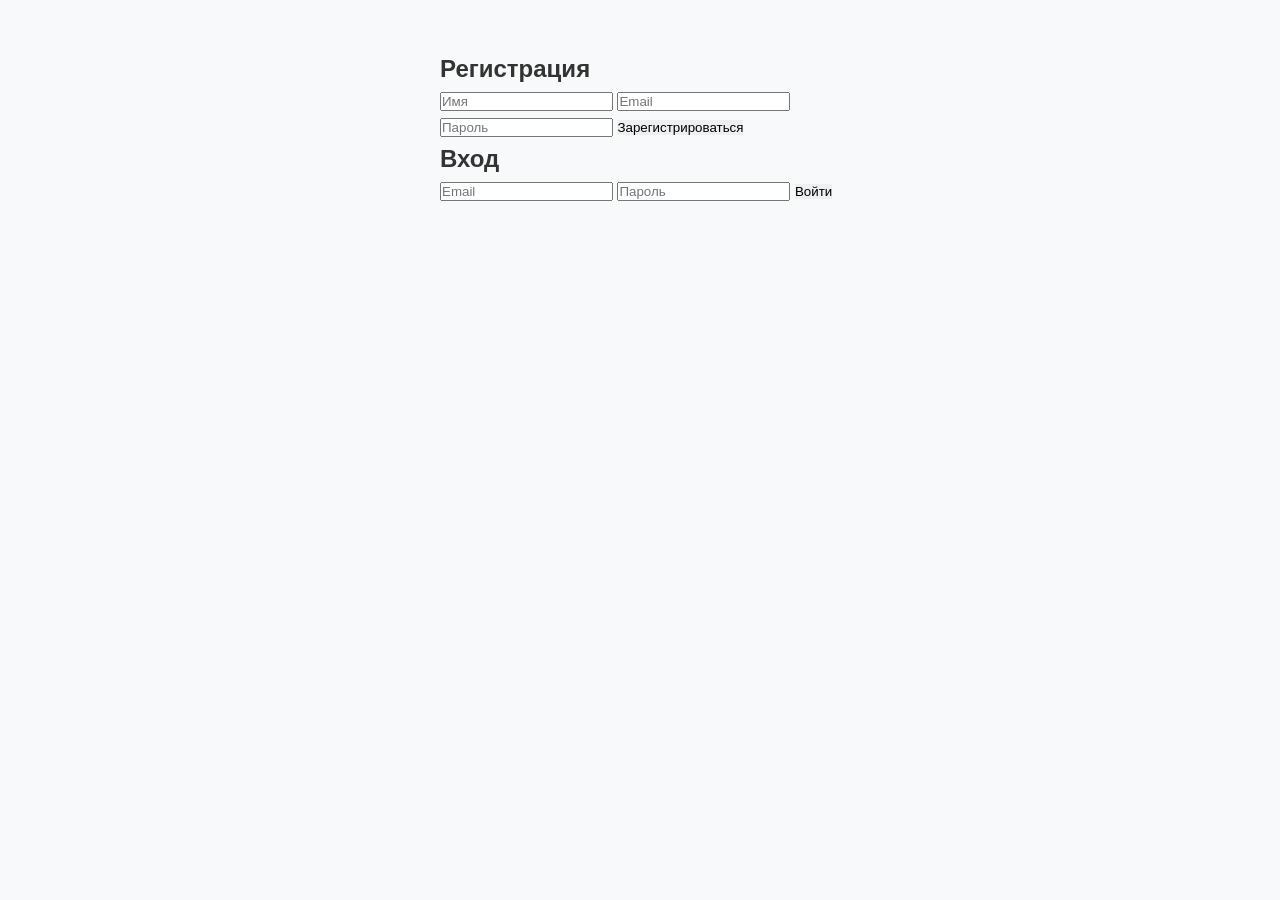
<file: rybolove/pages/auth.html>
<!DOCTYPE html>
<html lang="ru">
<head>
    <meta charset="UTF-8">
    <title>Авторизация - РыбоLove</title>
    <meta name="viewport" content="width=device-width, initial-scale=1.0">
    <link rel="stylesheet" href="../css/styles.css">
    <link rel="stylesheet" href="../css/responsive.css">
</head>
<body>
    <div class="auth-container" style="max-width: 400px; margin: 50px auto;">
        <h2>Регистрация</h2>
        <form id="register-form">
            <input type="text" id="reg-name" placeholder="Имя" required />
            <input type="email" id="reg-email" placeholder="Email" required />
            <input type="password" id="reg-password" placeholder="Пароль" required />
            <button type="submit">Зарегистрироваться</button>
        </form>

        <h2>Вход</h2>
        <form id="login-form">
            <input type="email" id="login-email" placeholder="Email" required />
            <input type="password" id="login-password" placeholder="Пароль" required />
            <button type="submit">Войти</button>
        </form>
    </div>

    <script src="../js/auth.js"></script>
    <script>
        document.getElementById('register-form').addEventListener('submit', function (e) {
            e.preventDefault();
            const name = document.getElementById('reg-name').value;
            const email = document.getElementById('reg-email').value;
            const password = document.getElementById('reg-password').value;

            const success = registerUser(name, email, password);
            if (success) {
                window.location.href = "profile.html";
            }
        });

        document.getElementById('login-form').addEventListener('submit', function (e) {
            e.preventDefault();
            const email = document.getElementById('login-email').value;
            const password = document.getElementById('login-password').value;

            const success = loginUser(email, password);
            if (success) {
                window.location.href = "profile.html";
            }
        });
    </script>
</body>
</html>
</file>
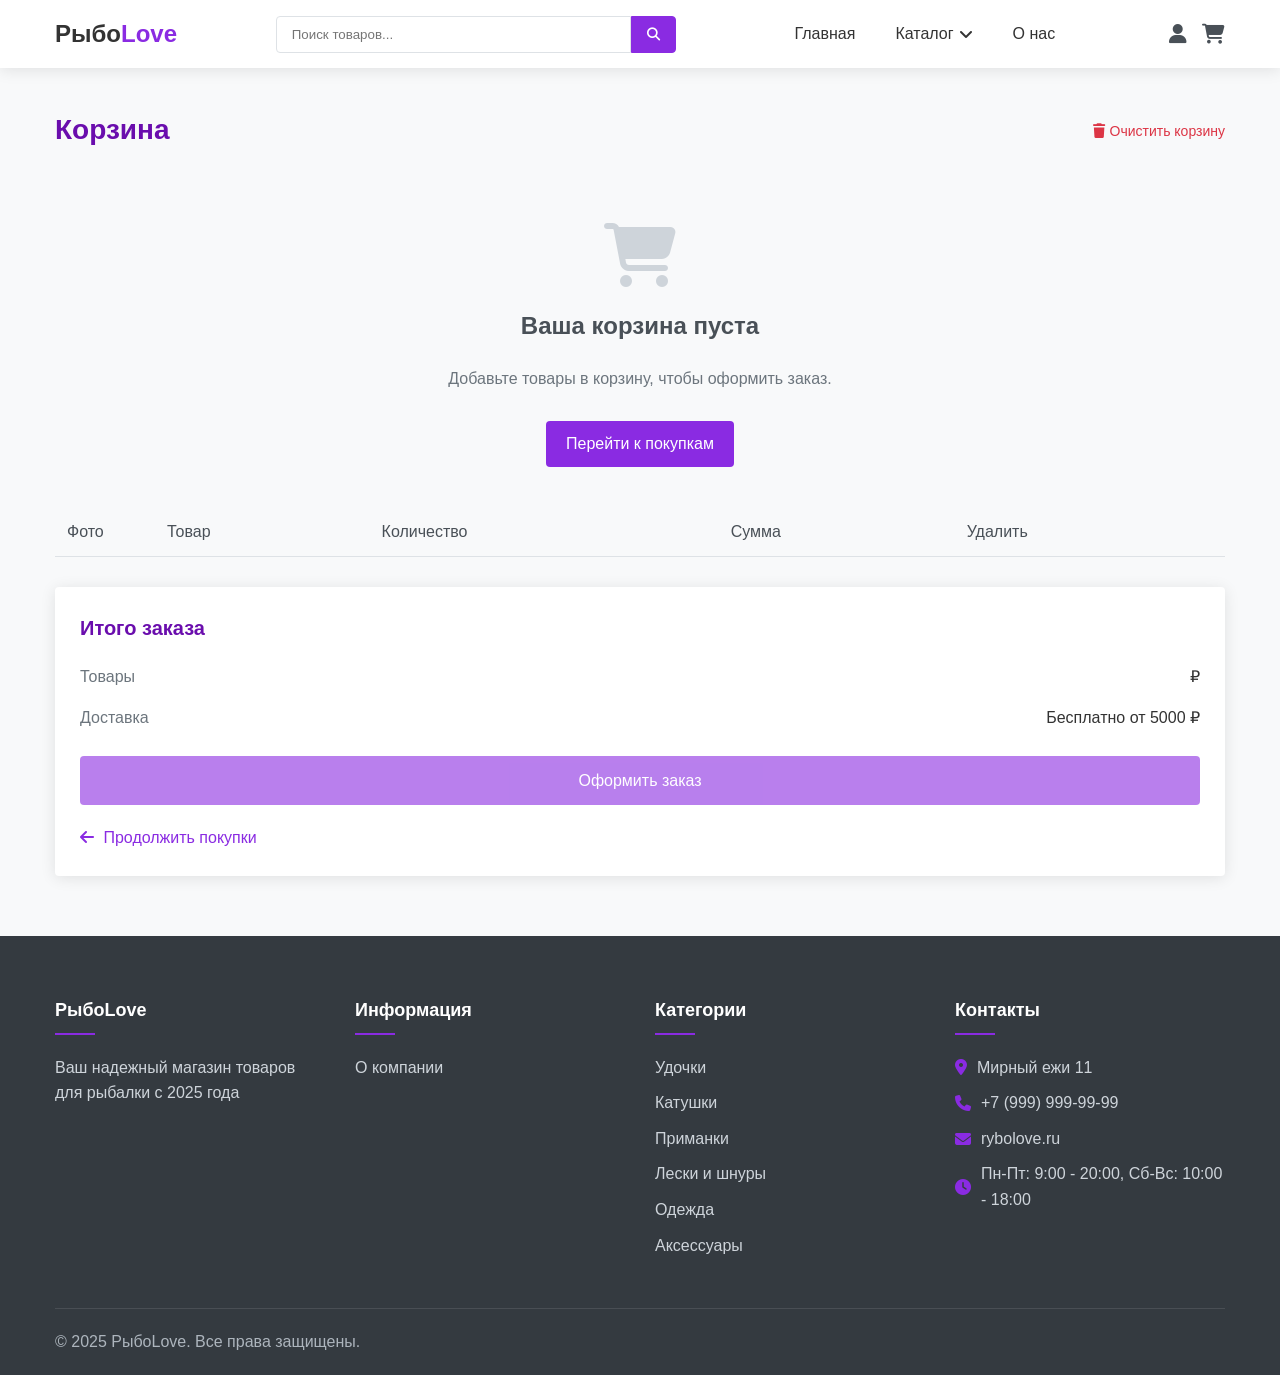
<file: rybolove/pages/cart.html>
<!DOCTYPE html>
<html lang="ru">
<head>
    <meta charset="UTF-8">
    <meta name="viewport" content="width=device-width, initial-scale=1.0">
    <title>Корзина - РыбоLove</title>
    <link rel="stylesheet" href="../css/styles.css">
    <link rel="stylesheet" href="../css/responsive.css">
    <link rel="stylesheet" href="https://cdnjs.cloudflare.com/ajax/libs/font-awesome/6.4.0/css/all.min.css">
    <style>
        .cart-page {
            padding: 40px 0 60px;
        }
        .cart-empty {
            text-align: center;
            padding: 40px 0;
        }
        .cart-empty i {
            font-size: 64px;
            color: var(--gray-400);
            margin-bottom: 20px;
        }
        .cart-empty h2 {
            margin-bottom: 20px;
            color: var(--gray-700);
        }
        .cart-empty p {
            margin-bottom: 30px;
            color: var(--gray-600);
        }
        .cart-table {
            width: 100%;
            border-collapse: collapse;
            margin-bottom: 30px;
        }
        .cart-table th {
            background-color: var(--gray-100);
            padding: 12px;
            text-align: left;
            font-weight: 500;
            color: var(--gray-700);
            border-bottom: 1px solid var(--gray-300);
        }
        .cart-table td {
            padding: 15px 12px;
            border-bottom: 1px solid var(--gray-200);
            vertical-align: middle;
        }
        .cart-item-image {
            width: 100px;
        }
        .cart-item-image img {
            width: 80px;
            height: 80px;
            object-fit: cover;
            border-radius: var(--border-radius);
        }
        .cart-item-details h3 {
            font-size: 16px;
            margin-bottom: 5px;
        }
        .item-price {
            color: var(--primary-color);
            font-weight: 500;
        }
        .quantity-controls {
            display: flex;
            align-items: center;
        }
        .quantity-controls button {
            width: 30px;
            height: 30px;
            background-color: var(--gray-200);
            border: none;
            font-size: 16px;
            cursor: pointer;
            display: flex;
            align-items: center;
            justify-content: center;
        }
        .quantity-controls button:hover {
            background-color: var(--gray-300);
        }
        .quantity-input {
            width: 40px;
            height: 30px;
            text-align: center;
            border: 1px solid var(--gray-300);
            margin: 0 5px;
        }
        .remove-item {
            background: none;
            border: none;
            color: var(--danger-color);
            cursor: pointer;
            font-size: 18px;
        }
        .cart-summary {
            background-color: var(--white);
            border-radius: var(--border-radius);
            padding: 25px;
            box-shadow: var(--box-shadow);
            margin-top: 20px;
        }
        .cart-summary h3 {
            margin-bottom: 20px;
            font-size: 20px;
            color: var(--primary-dark);
        }
        .summary-item {
            display: flex;
            justify-content: space-between;
            margin-bottom: 15px;
        }
        .summary-label {
            color: var(--gray-600);
        }
        .summary-value {
            font-weight: 500;
        }
        .summary-total {
            display: flex;
            justify-content: space-between;
            border-top: 1px solid var(--gray-300);
            padding-top: 15px;
            margin-top: 15px;
            font-size: 18px;
            font-weight: 700;
        }
        .cart-buttons {
            margin-top: 25px;
        }
        .cart-buttons .btn {
            width: 100%;
            padding: 12px;
            margin-bottom: 10px;
        }
        .continue-shopping {
            color: var(--primary-color);
            display: inline-block;
            margin-top: 10px;
        }
        .continue-shopping i {
            margin-right: 5px;
        }
        .cart-actions {
            display: flex;
            justify-content: space-between;
            align-items: center;
            margin-bottom: 30px;
        }
        .cart-title {
            font-size: 28px;
            color: var(--primary-dark);
        }
        .clear-cart {
            color: var(--danger-color);
            background: none;
            border: none;
            cursor: pointer;
            font-size: 14px;
            display: flex;
            align-items: center;
        }
        .clear-cart i {
            margin-right: 5px;
        }
        .disabled {
            opacity: 0.6;
            cursor: not-allowed;
        }
        
        @media (max-width: 767.98px) {
            .cart-table thead {
                display: none;
            }
            .cart-table, .cart-table tbody, .cart-table tr, .cart-table td {
                display: block;
                width: 100%;
            }
            .cart-table tr {
                margin-bottom: 20px;
                border: 1px solid var(--gray-300);
                border-radius: var(--border-radius);
            }
            .cart-table td {
                text-align: right;
                position: relative;
                padding-left: 35%;
            }
            .cart-table td:before {
                content: attr(data-label);
                position: absolute;
                left: 12px;
                width: 30%;
                text-align: left;
                font-weight: 500;
            }
            .cart-item-image {
                width: 100%;
                text-align: center !important;
                padding-left: 12px !important;
            }
            .cart-item-image:before {
                display: none;
            }
        }
    </style>
</head>
<body>
    <header>
        <div class="container">
            <div class="logo">
                <a href="../index.html">
                    <h1>Рыбо<span>Love</span></h1>
                </a>
            </div>
            <div class="search-bar">
                <input type="text" id="search-input" placeholder="Поиск товаров...">
                <button id="search-button"><i class="fas fa-search"></i></button>
            </div>
            <nav>
                <ul class="nav-links">
                    <li><a href="../index.html">Главная</a></li>
                    <li class="dropdown">
                        <a href="#" class="dropbtn">Каталог <i class="fas fa-angle-down"></i></a>
                        <div class="dropdown-content" id="categories-dropdown">
                            <!-- Categories will be populated with JavaScript -->
                        </div>
                    </li>
                    <li><a href="about.html">О нас</a></li>
                </ul>
              
</nav>
            <div class="nav-icons">
                <a href="profile.html" id="profile-icon"><i class="fas fa-user"></i></a>
                <div class="cart-icon">
                    <a href="cart.html"><i class="fas fa-shopping-cart"></i></a>
                    <span id="cart-count">0</span>
                </div>
                <div class="mobile-menu-btn">
                    <i class="fas fa-bars"></i>
                </div>
            </div>
        </div>
    </header>

    <main>
        <div class="container">
            <div class="cart-page">
                <div class="cart-actions">
                    <h1 class="cart-title">Корзина</h1>
                    <button class="clear-cart" id="clear-cart-btn">
                        <i class="fas fa-trash"></i> Очистить корзину
                    </button>
                </div>
                
                <div id="cart-empty" class="cart-empty" style="display: none;">
                    <i class="fas fa-shopping-cart"></i>
                    <h2>Ваша корзина пуста</h2>
                    <p>Добавьте товары в корзину, чтобы оформить заказ.</p>
                    <a href="../index.html" class="btn btn-primary">Перейти к покупкам</a>
                </div>
                
                <div class="cart-content" id="cart-content">
                    <div class="cart-items">
                        <table class="cart-table">
                            <thead>
                                <tr>
                                    <th style="width: 100px;">Фото</th>
                                    <th>Товар</th>
                                    <th>Количество</th>
                                    <th>Сумма</th>
                                    <th>Удалить</th>
                                </tr>
                            </thead>
                            <tbody id="cart-items">
                               
                            </tbody>
                        </table>
                    </div>
                    
                    <div class="cart-summary">
                        <h3>Итого заказа</h3>
                        <div class="summary-item">
                            <span class="summary-label">Товары</span>
                            <span class="summary-value" id="cart-total">0 ₽</span>
                        </div>
                        <div class="summary-item">
                            <span class="summary-label">Доставка</span>
                            <span class="summary-value">Бесплатно от 5000 ₽</span>
                        </div>
                        
                        <div class="cart-buttons">
                            <a href="checkout.html" class="btn btn-primary" id="checkout-button">Оформить заказ</a>
                            <a href="../index.html" class="continue-shopping">
                                <i class="fas fa-arrow-left"></i> Продолжить покупки</a>
                        </div>
                    </div>
                </div>
            </div>
        </div>
    </main>

    <footer>
        <div class="container">
            <div class="footer-columns">
                <div class="footer-column">
                    <h3>РыбоLove</h3>
                    <p>Ваш надежный магазин товаров для рыбалки с 2025 года</p>
                    </div>
                <div class="footer-column">
                    <h3>Информация</h3>
                    <ul>
                        <li><a href="/pages/about.html">О компании</a></li>
                </div>
                <div class="footer-column">
                    <h3>Категории</h3>
                    <ul id="footer-categories">
                        <!-- Categories will be populated with JavaScript -->
                    </ul>
                </div>
                <div class="footer-column">
                    <h3>Контакты</h3>
                    <ul class="contact-info">
                        <li><i class="fas fa-map-marker-alt"></i> Мирный ежи 11</li>
                        <li><i class="fas fa-phone"></i> +7 (999) 999-99-99</li>
                        <li><i class="fas fa-envelope"></i> rybolove.ru</li>
                        <li><i class="fas fa-clock"></i> Пн-Пт: 9:00 - 20:00, Сб-Вс: 10:00 - 18:00</li>
                    </ul>
                </div>
            </div>
            <div class="footer-bottom">
                <p>&copy; 2025 РыбоLove. Все права защищены.</p>
           </div>
        </div>
    </footer>

    <div id="login-modal" class="modal">
        <div class="modal-content">
            <span class="close">&times;</span>
            <h2>Вход в аккаунт</h2>
            <form id="login-form">
                <div class="form-group">
                    <label for="login-email">Email</label>
                    <input type="email" id="login-email" required>
                </div>
                <div class="form-group">
                    <label for="login-password">Пароль</label>
                    <input type="password" id="login-password" required>
                </div>
                <button type="submit" class="btn btn-primary">Войти</button>
                <p class="form-footer">Нет аккаунта? <a href="#" id="register-link">Зарегистрироваться</a></p>
            </form>
        </div>
    </div>

    <div id="register-modal" class="modal">
        <div class="modal-content">
            <span class="close">&times;</span>
            <h2>Регистрация</h2>
            <form id="register-form">
                <div class="form-group">
                    <label for="register-name">Имя</label>
                    <input type="text" id="register-name" required>
                </div>
                <div class="form-group">
                    <label for="register-email">Email</label>
                    <input type="email" id="register-email" required>
                </div>
                <div class="form-group">
                    <label for="register-password">Пароль</label>
                    <input type="password" id="register-password" required>
                </div>
                <div class="form-group">
                    <label for="register-confirm-password">Подтвердите пароль</label>
                    <input type="password" id="register-confirm-password" required>
                </div>
                <button type="submit" class="btn btn-primary">Зарегистрироваться</button>
                <p class="form-footer">Уже есть аккаунт? <a href="#" id="login-link">Войти</a></p>
            </form>
        </div>
    </div>

    <script src="../js/products.js"></script>
    <script src="../js/auth.js"></script>
    <script src="../js/cart.js"></script>
    <script src="../js/main.js"></script>
    <script>
        document.addEventListener('DOMContentLoaded', function() {
            // Clear cart button functionality
            const clearCartBtn = document.getElementById('clear-cart-btn');
            if (clearCartBtn) {
                clearCartBtn.addEventListener('click', function() {
                    if (confirm('Вы уверены, что хотите очистить корзину?')) {
                        clearCart();
                        displayCart();
                        
                        // Update grand total
                        const cartGrandTotal = document.getElementById('cart-grand-total');
                        if (cartGrandTotal) {
                            cartGrandTotal.textContent = '0 ₽';
                        }
                    }
                });
            }
            
            // Update grand total
            const cartTotal = document.getElementById('cart-total');
            const cartGrandTotal = document.getElementById('cart-grand-total');
            
            if (cartTotal && cartGrandTotal) {
                // Observer to watch for changes in cart total
                const observer = new MutationObserver(function(mutations) {
                    // When cart total changes, update grand total with the same value
                    cartGrandTotal.textContent = cartTotal.textContent;
                });
                
                // Start observing
                observer.observe(cartTotal, { childList: true });
            }
        });
    </script>
</body>
</html>
</file>
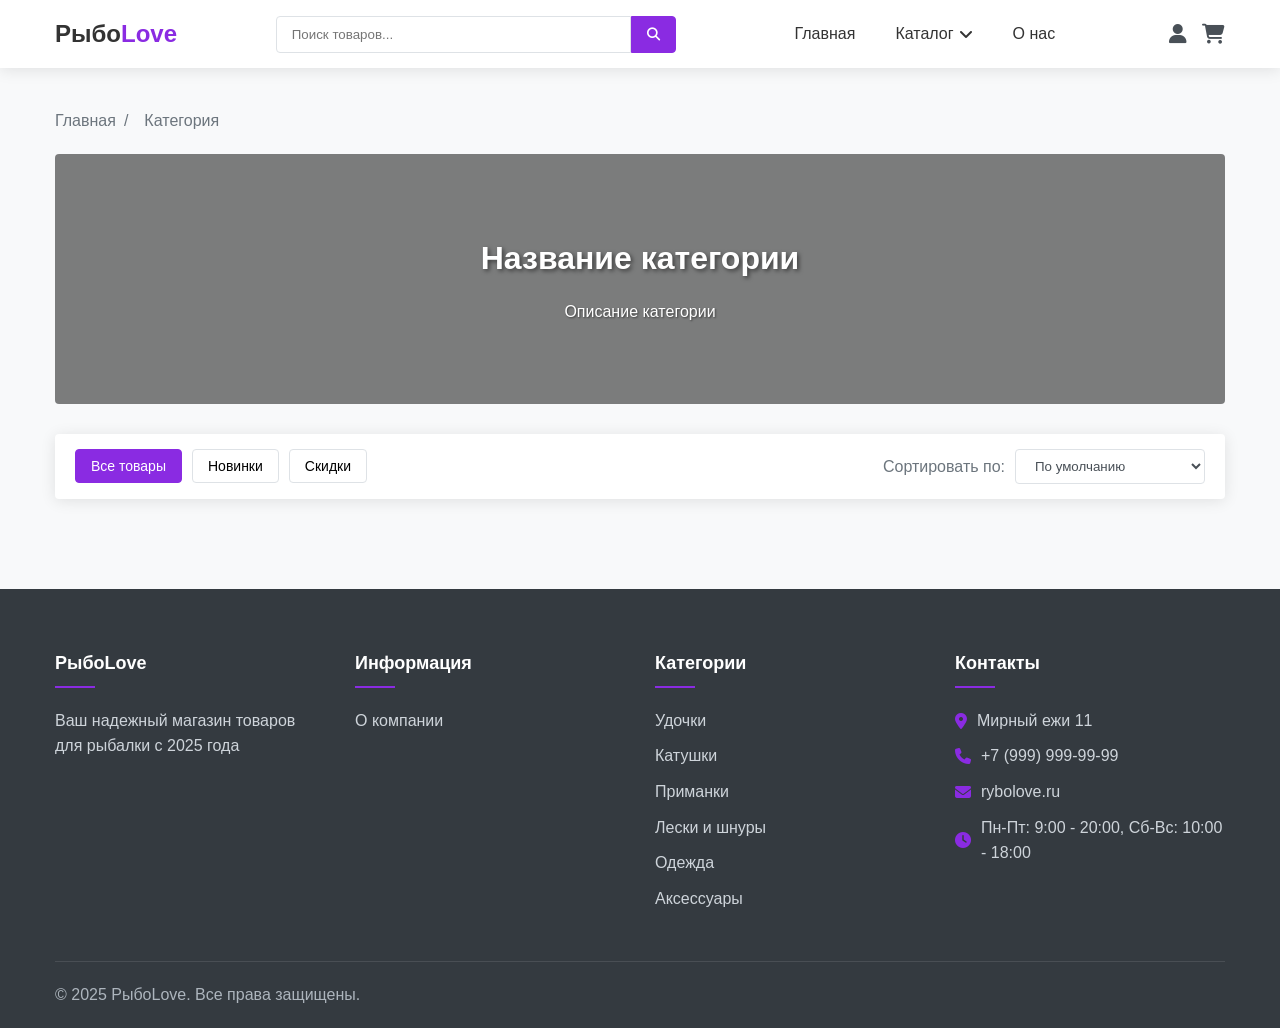
<file: rybolove/pages/category.html>
<!DOCTYPE html>
<html lang="ru">
<head>
    <meta charset="UTF-8">
    <meta name="viewport" content="width=device-width, initial-scale=1.0">
    <title>Категория - РыбоLove</title>
    <link rel="stylesheet" href="../css/styles.css">
    <link rel="stylesheet" href="../css/responsive.css">
    <link rel="stylesheet" href="https://cdnjs.cloudflare.com/ajax/libs/font-awesome/6.4.0/css/all.min.css">
    <style>
        .category-page {
            padding: 40px 0 60px;
        }
        .breadcrumbs {
            display: flex;
            margin-bottom: 20px;
            color: var(--gray-600);
            flex-wrap: wrap;
        }
        .breadcrumbs a {
            color: var(--gray-600);
        }
        .breadcrumbs a:hover {
            color: var(--primary-color);
        }
        .breadcrumbs span {
            margin: 0 8px;
        }
        .category-header {
            margin-bottom: 30px;
            text-align: center;
        }
        .category-description {
            max-width: 800px;
            margin: 0 auto 30px;
            text-align: center;
            color: var(--gray-600);
            line-height: 1.8;
        }
        .filter-container {
            display: flex;
            justify-content: space-between;
            align-items: center;
            margin-bottom: 30px;
            background-color: var(--white);
            padding: 15px 20px;
            border-radius: var(--border-radius);
            box-shadow: var(--box-shadow);
            flex-wrap: wrap;
            gap: 15px;
        }
        .filter-buttons {
            display: flex;
            gap: 10px;
        }
        .filter-button {
            padding: 8px 15px;
            background-color: var(--white);
            border: 1px solid var(--gray-300);
            border-radius: var(--border-radius);
            cursor: pointer;
            font-size: 14px;
            transition: var(--transition);
        }
        .filter-button:hover {
            border-color: var(--primary-color);
            color: var(--primary-color);
        }
        .filter-button.active {
            background-color: var(--primary-color);
            color: var(--white);
            border-color: var(--primary-color);
        }
        .sort-container {
            display: flex;
            align-items: center;
        }
        .sort-container label {
            margin-right: 10px;
            color: var(--gray-600);
        }
        .sort-select {
            padding: 8px 15px;
            border: 1px solid var(--gray-300);
            border-radius: var(--border-radius);
            background-color: var(--white);
            cursor: pointer;
        }
        .no-products {
            text-align: center;
            padding: 50px;
            color: var(--gray-600);
            background-color: var(--white);
            border-radius: var(--border-radius);
            box-shadow: var(--box-shadow);
        }
        .category-banner {
            width: 100%;
            height: 250px;
            background-size: cover;
            background-position: center;
            border-radius: var(--border-radius);
            margin-bottom: 30px;
            display: flex;
            align-items: center;
            justify-content: center;
            position: relative;
        }
        .category-banner:before {
            content: '';
            position: absolute;
            top: 0;
            left: 0;
            right: 0;
            bottom: 0;
            background: rgba(0, 0, 0, 0.5);
            border-radius: var(--border-radius);
        }
        .category-banner-content {
            position: relative;
            color: var(--white);
            text-align: center;
            padding: 0 20px;
        }
        .category-banner-content h1 {
            font-size: 32px;
            margin-bottom: 15px;
            text-shadow: 2px 2px 4px rgba(0, 0, 0, 0.5);
        }
        .category-banner-content p {
            font-size: 16px;
            max-width: 600px;
            margin: 0 auto;
            text-shadow: 1px 1px 2px rgba(0, 0, 0, 0.5);
        }
        
        @media (max-width: 767.98px) {
            .filter-container {
                flex-direction: column;
                align-items: flex-start;
            }
            .filter-buttons {
                margin-bottom: 15px;
                flex-wrap: wrap;
            }
            .sort-container {
                width: 100%;
            }
            .sort-select {
                flex: 1;
            }
            .category-banner {
                height: 200px;
            }
            .category-banner-content h1 {
                font-size: 28px;
            }
        }
    </style>
</head>
<body>
    <header>
        <div class="container">
            <div class="logo">
                <a href="../index.html">
                    <h1>Рыбо<span>Love</span></h1>
                </a>
            </div>
            <div class="search-bar">
                <input type="text" id="search-input" placeholder="Поиск товаров...">
                <button id="search-button"><i class="fas fa-search"></i></button>
            </div>
            <nav>
                <ul class="nav-links">
                    <li><a href="../index.html">Главная</a></li>
                    <li class="dropdown">
                        <a href="#" class="dropbtn">Каталог <i class="fas fa-angle-down"></i></a>
                        <div class="dropdown-content" id="categories-dropdown">
                            <!-- Categories will be populated with JavaScript -->
                        </div>
                    </li>
                    <li><a href="about.html">О нас</a></li>
                </ul>
              
</nav>
            <div class="nav-icons">
                <a href="profile.html" id="profile-icon"><i class="fas fa-user"></i></a>
                <div class="cart-icon">
                    <a href="cart.html"><i class="fas fa-shopping-cart"></i></a>
                    <span id="cart-count">0</span>
                </div>
                <div class="mobile-menu-btn">
                    <i class="fas fa-bars"></i>
                </div>
            </div>
        </div>
    </header>

    <main>
        <div class="container">
            <div class="category-page">
                <div class="breadcrumbs">
                    <a href="../index.html">Главная</a>
                    <span>/</span>
                    <span id="category-title-breadcrumb">Категория</span>
                </div>
                
                <div class="category-banner" id="category-banner">
                    <div class="category-banner-content">
                        <h1 id="category-title">Название категории</h1>
                        <p id="category-description">Описание категории</p>
                    </div>
                </div>
                
                <div class="filter-container">
                    <div class="filter-buttons">
                        <button class="filter-button active" data-filter="all">Все товары</button>
                        <button class="filter-button" data-filter="new">Новинки</button>
                        <button class="filter-button" data-filter="sale">Скидки</button>
                    </div>
                    
                    <div class="sort-container">
                        <label for="sort-select">Сортировать по:</label>
                        <select id="sort-select" class="sort-select">
                            <option value="default">По умолчанию</option>
                            <option value="price-asc">Цена: по возрастанию</option>
                            <option value="price-desc">Цена: по убыванию</option>
                            <option value="popularity">Популярности</option>
                            <option value="rating">Рейтингу</option>
                        </select>
                    </div>
                </div>
                
                <div class="products-grid" id="category-products">
                    <!-- Products will be populated with JavaScript -->
                </div>
            </div>
        </div>
    </main>

    <footer>
        <div class="container">
            <div class="footer-columns">
                <div class="footer-column">
                    <h3>РыбоLove</h3>
                    <p>Ваш надежный магазин товаров для рыбалки с 2025 года</p>
                    </div>
                <div class="footer-column">
                    <h3>Информация</h3>
                    <ul>
                        <li><a href="/pages/about.html">О компании</a></li>
                </div>
                <div class="footer-column">
                    <h3>Категории</h3>
                    <ul id="footer-categories">
                        <!-- Categories will be populated with JavaScript -->
                    </ul>
                </div>
                <div class="footer-column">
                    <h3>Контакты</h3>
                    <ul class="contact-info">
                        <li><i class="fas fa-map-marker-alt"></i> Мирный ежи 11</li>
                        <li><i class="fas fa-phone"></i> +7 (999) 999-99-99</li>
                        <li><i class="fas fa-envelope"></i> rybolove.ru</li>
                        <li><i class="fas fa-clock"></i> Пн-Пт: 9:00 - 20:00, Сб-Вс: 10:00 - 18:00</li>
                    </ul>
                </div>
            </div>
            <div class="footer-bottom">
                <p>&copy; 2025 РыбоLove. Все права защищены.</p>
           </div>
        </div>
    </footer>

    <div id="login-modal" class="modal">
        <div class="modal-content">
            <span class="close">&times;</span>
            <h2>Вход в аккаунт</h2>
            <form id="login-form">
                <div class="form-group">
                    <label for="login-email">Email</label>
                    <input type="email" id="login-email" required>
                </div>
                <div class="form-group">
                    <label for="login-password">Пароль</label>
                    <input type="password" id="login-password" required>
                </div>
                <button type="submit" class="btn btn-primary">Войти</button>
                <p class="form-footer">Нет аккаунта? <a href="#" id="register-link">Зарегистрироваться</a></p>
            </form>
        </div>
    </div>

    <div id="register-modal" class="modal">
        <div class="modal-content">
            <span class="close">&times;</span>
            <h2>Регистрация</h2>
            <form id="register-form">
                <div class="form-group">
                    <label for="register-name">Имя</label>
                    <input type="text" id="register-name" required>
                </div>
                <div class="form-group">
                    <label for="register-email">Email</label>
                    <input type="email" id="register-email" required>
                </div>
                <div class="form-group">
                    <label for="register-password">Пароль</label>
                    <input type="password" id="register-password" required>
                </div>
                <div class="form-group">
                    <label for="register-confirm-password">Подтвердите пароль</label>
                    <input type="password" id="register-confirm-password" required>
                </div>
                <button type="submit" class="btn btn-primary">Зарегистрироваться</button>
                <p class="form-<!DOCTYPE html>
<html lang="ru">
<head>
    <meta charset="UTF-8">
    <meta name="viewport" content="width=device-width, initial-scale=1.0">
    <title>Категория - РыбоLove</title>
    <link rel="stylesheet" href="../css/styles.css">
    <link rel="stylesheet" href="../css/responsive.css">
    <link rel="stylesheet" href="https://cdnjs.cloudflare.com/ajax/libs/font-awesome/6.4.0/css/all.min.css">
    <style>
        .category-page {
            padding: 40px 0 60px;
        }
        .category-hero {
            background: linear-gradient(rgba(0, 0, 0, 0.6), rgba(0, 0, 0, 0.6)), url('https://images.unsplash.com/photo-1631389851191-2e3ad60220b1');
            background-size: cover;
            background-position: center;
            color: var(--white);
            padding: 60px 0;
            text-align: center;
            margin-bottom: 40px;
            border-radius: var(--border-radius);
        }
        .category-hero h1 {
            font-size: 36px;
            margin-bottom: 15px;
            text-shadow: 2px 2px 4px rgba(0, 0, 0, 0.5);
        }
        .category-hero p {
            font-size: 18px;
            max-width: 700px;
            margin: 0 auto;
            text-shadow: 1px 1px 2px rgba(0, 0, 0, 0.5);
        }
        .category-filters {
            display: flex;
            justify-content: space-between;
            align-items: center;
            margin-bottom: 30px;
            flex-wrap: wrap;
            gap: 15px;
        }
        .filter-buttons {
            display: flex;
            gap: 10px;
            flex-wrap: wrap;
        }
        .filter-button {
            padding: 8px 15px;
            background-color: var(--white);
            border: 1px solid var(--gray-300);
            border-radius: var(--border-radius);
            cursor: pointer;
            transition: var(--transition);
        }
        .filter-button:hover {
            border-color: var(--primary-color);
            color: var(--primary-color);
        }
        .filter-button.active {
            background-color: var(--primary-color);
            color: var(--white);
            border-color: var(--primary-color);
        }
        .sort-filter {
            display: flex;
            align-items: center;
        }
        .sort-filter label {
            margin-right: 10px;
            color: var(--gray-700);
        }
        .sort-select {
            padding: 8px 15px;
            border: 1px solid var(--gray-300);
            border-radius: var(--border-radius);
            background-color: var(--white);
            color: var(--gray-700);
            cursor: pointer;
        }
        .no-products {
            text-align: center;
            padding: 50px;
            color: var(--gray-600);
            background-color: var(--white);
            border-radius: var(--border-radius);
            box-shadow: var(--box-shadow);
        }
        .breadcrumbs {
            display: flex;
            margin-bottom: 20px;
            color: var(--gray-600);
            flex-wrap: wrap;
        }
        .breadcrumbs a {
            color: var(--gray-600);
        }
        .breadcrumbs a:hover {
            color: var(--primary-color);
        }
        .breadcrumbs span {
            margin: 0 8px;
        }
        
        @media (max-width: 767.98px) {
            .category-filters {
                flex-direction: column;
                align-items: flex-start;
            }
            .sort-filter {
                width: 100%;
            }
            .sort-select {
                flex: 1;
            }
            .category-hero h1 {
                font-size: 28px;
            }
            .category-hero p {
                font-size: 16px;
            }
        }
    </style>
</head>
<body>
    <header>
        <div class="container">
            <div class="logo">
                <a href="../index.html">
                    <h1>Рыбо<span>Love</span></h1>
                </a>
            </div>
            <div class="search-bar">
                <input type="text" id="search-input" placeholder="Поиск товаров...">
                <button id="search-button"><i class="fas fa-search"></i></button>
            </div>
            <nav>
                <ul class="nav-links">
                    <li><a href="../index.html">Главная</a></li>
                    <li class="dropdown">
                        <a href="#" class="dropbtn">Каталог <i class="fas fa-angle-down"></i></a>
                        <div class="dropdown-content" id="categories-dropdown">
                            <!-- Categories will be populated with JavaScript -->
                        </div>
                    </li>
                    <li><a href="about.html">О нас</a></li>
                </ul>
              
</nav>
            <div class="nav-icons">
                <a href="profile.html" id="profile-icon"><i class="fas fa-user"></i></a>
                <div class="cart-icon">
                    <a href="cart.html"><i class="fas fa-shopping-cart"></i></a>
                    <span id="cart-count">0</span>
                </div>
                <div class="mobile-menu-btn">
                    <i class="fas fa-bars"></i>
                </div>
            </div>
        </div>
    </header>

    <main>
        <div class="container">
            <div class="category-page">
                <div class="breadcrumbs">
                    <a href="../index.html">Главная</a>
                    <span>/</span>
                    <span id="category-title-breadcrumb">Категория</span>
                </div>
                
                <div class="category-hero">
                    <h1 id="category-title">Категория товаров</h1>
                    <p id="category-description">Описание категории товаров будет загружено здесь.</p>
                </div>
                
                <div class="category-filters">
                    <div class="filter-buttons">
                        <button class="filter-button active" data-filter="all">Все товары</button>
                        <button class="filter-button" data-filter="sale">Со скидкой</button>
                        <button class="filter-button" data-filter="new">Новинки</button>
                    </div>
                    
                    <div class="sort-filter">
                        <label for="sort-select">Сортировать по:</label>
                        <select id="sort-select" class="sort-select">
                            <option value="default">По умолчанию</option>
                            <option value="price-asc">Цена (по возрастанию)</option>
                            <option value="price-desc">Цена (по убыванию)</option>
                            <option value="popularity">Популярности</option>
                            <option value="rating">Рейтингу</option>
                        </select>
                    </div>
                </div>
                
                <div class="products-grid" id="category-products">
                    <!-- Products will be populated with JavaScript -->
                </div>
            </div>
        </div>
    </main>

    <footer>
        <div class="container">
            <div class="footer-columns">
                <div class="footer-column">
                    <h3>РыбоLove</h3>
                    <p>Ваш надежный магазин товаров для рыбалки с 2015 года</p>
                    <div class="social-icons">
                        <a href="#"><i class="fab fa-facebook"></i></a>
                        <a href="#"><i class="fab fa-instagram"></i></a>
                        <a href="#"><i class="fab fa-vk"></i></a>
                        <a href="#"><i class="fab fa-telegram"></i></a>
                    </div>
                </div>
                <div class="footer-column">
                    <h3>Информация</h3>
                    <ul>
                        <li><a href="about.html">О компании</a></li>
                        <li><a href="#">Доставка и оплата</a></li>
                        <li><a href="#">Возврат и обмен</a></li>
                        <li><a href="#">Политика конфиденциальности</a></li>
                    </ul>
                </div>
                <div class="footer-column">
                    <h3>Категории</h3>
                    <ul id="footer-categories">
                        <!-- Categories will be populated with JavaScript -->
                    </ul>
                </div>
                <div class="footer-column">
                    <h3>Контакты</h3>
                    <ul class="contact-info">
                        <li><i class="fas fa-map-marker-alt"></i> Москва, ул. Рыбаков, 15</li>
                        <li><i class="fas fa-phone"></i> +7 (800) 123-45-67</li>
                        <li><i class="fas fa-envelope"></i> info@rybolove.ru</li>
                        <li><i class="fas fa-clock"></i> Пн-Пт: 9:00 - 20:00, Сб-Вс: 10:00 - 18:00</li>
                    </ul>
                </div>
            </div>
            <div class="footer-bottom">
                <p>&copy; 2025 РыбоLove. Все права защищены.</p>
                <div class="payment-methods">
                    <i class="fab fa-cc-visa"></i>
                    <i class="fab fa-cc-mastercard"></i>
                    <i class="fab fa-cc-paypal"></i>
                    <i class="fab fa-apple-pay"></i>
                </div>
            </div>
        </div>
    </footer>

    <div id="login-modal" class="modal">
        <div class="modal-content">
            <span class="close">&times;</span>
            <h2>Вход в аккаунт</h2>
            <form id="login-form">
                <div class="form-group">
                    <label for="login-email">Email</label>
                    <input type="email" id="login-email" required>
                </div>
                <div class="form-group">
                    <label for="login-password">Пароль</label>
                    <input type="password" id="login-password" required>
                </div>
                <button type="submit" class="btn btn-primary">Войти</button>
                <p class="form-footer">Нет аккаунта? <a href="#" id="register-link">Зарегистрироваться</a></p>
            </form>
        </div>
    </div>

    <div id="register-modal" class="modal">
        <div class="modal-content">
            <span class="close">&times;</span>
            <h2>Регистрация</h2>
            <form id="register-form">
                <div class="form-group">
                    <label for="register-name">Имя</label>
                    <input type="text" id="register-name" required>
                </div>
                <div class="form-group">
                    <label for="register-email">Email</label>
                    <input type="email" id="register-email" required>
                </div>
                <div class="form-group">
                    <label for="register-password">Пароль</label>
                    <input type="password" id="register-password" required>
                </div>
                <div class="form-group">
                    <label for="register-confirm-password">Подтвердите пароль</label>
                    <input type="password" id="register-confirm-password" required>
                </div>
                <button type="submit" class="btn btn-primary">Зарегистрироваться</button>
                <p class="form-footer">Уже есть аккаунт? <a href="#" id="login-link">Войти</a></p>
            </form>
        </div>
    </div>

    <script src="../js/products.js"></script>
    <script src="../js/auth.js"></script>
    <script src="../js/cart.js"></script>
    <script src="../js/main.js"></script>
</body>
</html>
</file>
<file: rybolove/css/styles.css>
:root {
    --primary-color: #8a2be2; 
    --primary-light: #9d4edd;
    --primary-dark: #6a0dad; 
    --secondary-color: #f5f5f5;
    --text-color: #333;
    --text-light: #666;
    --white: #fff;
    --black: #000;
    --success-color: #28a745;
    --danger-color: #dc3545;
    --warning-color: #ffc107;
    --info-color: #17a2b8;
    --gray-100: #f8f9fa;
    --gray-200: #e9ecef;
    --gray-300: #dee2e6;
    --gray-400: #ced4da;
    --gray-500: #adb5bd;
    --gray-600: #6c757d;
    --gray-700: #495057;
    --gray-800: #343a40;
    --gray-900: #212529;
    --border-radius: 4px;
    --box-shadow: 0 2px 15px rgba(0, 0, 0, 0.1);
    --transition: all 0.3s ease;
}

* {
    margin: 0;
    padding: 0;
    box-sizing: border-box;
}

body {
    font-family: 'Roboto', 'Arial', sans-serif;
    line-height: 1.6;
    color: var(--text-color);
    background-color: var(--gray-100);
}

.container {
    width: 100%;
    max-width: 1200px;
    margin: 0 auto;
    padding: 0 15px;
}

a {
    text-decoration: none;
    color: var(--text-color);
    transition: var(--transition);
}

ul {
    list-style: none;
}

img {
    max-width: 100%;
    height: auto;
}

button, .btn {
    cursor: pointer;
    border: none;
    outline: none;
    transition: var(--transition);
}

.btn {
    display: inline-block;
    padding: 10px 20px;
    border-radius: var(--border-radius);
    text-align: center;
    font-weight: 500;
}

.btn-primary {
    background-color: var(--primary-color);
    color: var(--white);
}

.btn-primary:hover {
    background-color: var(--primary-dark);
}

.btn-secondary {
    background-color: var(--white);
    color: var(--primary-color);
    border: 1px solid var(--primary-color);
}

.btn-secondary:hover {
    background-color: var(--primary-light);
    color: var(--white);
}

.section-title {
    margin-bottom: 30px;
    text-align: center;
    position: relative;
    font-size: 32px;
    color: var(--primary-dark);
}

.section-title::after {
    content: '';
    position: absolute;
    width: 60px;
    height: 3px;
    background-color: var(--primary-color);
    bottom: -10px;
    left: 50%;
    transform: translateX(-50%);
}

/* Header Styles */
header {
    background-color: var(--white);
    box-shadow: var(--box-shadow);
    position: sticky;
    top: 0;
    z-index: 100;
    padding: 15px 0;
}

header .container {
    display: flex;
    align-items: center;
    justify-content: space-between;
}

.logo a {
    display: flex;
    align-items: center;
}

.logo h1 {
    font-size: 24px;
    font-weight: 700;
    color: var(--text-color);
}

.logo h1 span {
    color: var(--primary-color);
}

.search-bar {
    display: flex;
    flex: 1;
    max-width: 400px;
    margin: 0 20px;
}

.search-bar input {
    flex: 1;
    padding: 10px 15px;
    border: 1px solid var(--gray-300);
    border-radius: var(--border-radius) 0 0 var(--border-radius);
    outline: none;
}

.search-bar button {
    padding: 0 15px;
    background-color: var(--primary-color);
    color: var(--white);
    border: 1px solid var(--primary-color);
    border-radius: 0 var(--border-radius) var(--border-radius) 0;
}

.nav-links {
    display: flex;
    align-items: center;
}

.nav-links li {
    margin: 0 10px;
}

.nav-links a {
    color: var(--text-color);
    font-weight: 500;
    padding: 5px 10px;
}

.nav-links a:hover, 
.nav-links a.active {
    color: var(--primary-color);
}

.dropdown {
    position: relative;
}

.dropbtn {
    display: flex;
    align-items: center;
}

.dropbtn i {
    margin-left: 5px;
}

.dropdown-content {
    display: none;
    position: absolute;
    background-color: var(--white);
    min-width: 200px;
    box-shadow: var(--box-shadow);
    border-radius: var(--border-radius);
    z-index: 1;
}

.dropdown-content a {
    color: var(--text-color);
    padding: 12px 16px;
    display: block;
    border-bottom: 1px solid var(--gray-200);
}

.dropdown-content a:last-child {
    border-bottom: none;
}

.dropdown-content a:hover {
    background-color: var(--gray-100);
    color: var(--primary-color);
}

.dropdown:hover .dropdown-content {
    display: block;
}

.nav-icons {
    display: flex;
    align-items: center;
}

.nav-icons a {
    margin-left: 15px;
    color: var(--gray-700);
    font-size: 20px;
}

.nav-icons a:hover {
    color: var(--primary-color);
}

.cart-icon {
    position: relative;
}

#cart-count {
    position: absolute;
    top: -8px;
    right: -8px;
    background-color: var(--primary-color);
    color: var(--white);
    font-size: 12px;
    width: 18px;
    height: 18px;
    display: flex;
    align-items: center;
    justify-content: center;
    border-radius: 50%;
}

.mobile-menu-btn {
    display: none;
    cursor: pointer;
    font-size: 24px;
}

/* Hero Section */
.hero {
    background: linear-gradient(rgba(0, 0, 0, 0.6), rgba(0, 0, 0, 0.6)), url('https://images.unsplash.com/photo-1598909820593-c970004196f5');
    background-size: cover;
    background-position: center;
    color: var(--white);
    padding: 100px 0;
    text-align: center;
}

.hero-content {
    max-width: 700px;
    margin: 0 auto;
}

.hero h1 {
    font-size: 48px;
    margin-bottom: 20px;
    text-shadow: 2px 2px 4px rgba(0, 0, 0, 0.5);
}

.hero p {
    font-size: 20px;
    margin-bottom: 30px;
    text-shadow: 1px 1px 2px rgba(0, 0, 0, 0.5);
}

/* Categories Section */
.categories {
    padding: 60px 0;
    background-color: var(--white);
}

.categories-grid {
    display: grid;
    grid-template-columns: repeat(auto-fill, minmax(250px, 1fr));
    gap: 30px;
}

.category-card {
    border-radius: var(--border-radius);
    overflow: hidden;
    box-shadow: var(--box-shadow);
    transition: var(--transition);
    position: relative;
    height: 200px;
}

.category-card:hover {
    transform: translateY(-5px);
    box-shadow: 0 10px 20px rgba(0, 0, 0, 0.15);
}

.category-card img {
    width: 100%;
    height: 100%;
    object-fit: cover;
}

.category-card-content {
    position: absolute;
    bottom: 0;
    left: 0;
    right: 0;
    padding: 15px;
    background: linear-gradient(transparent, rgba(0, 0, 0, 0.7));
    color: var(--white);
}

.category-card-content h3 {
    margin-bottom: 5px;
    font-size: 18px;
}

/* Featured Products Section */
.featured-products {
    padding: 60px 0;
    background-color: var(--gray-100);
}

.products-grid {
    display: grid;
    grid-template-columns: repeat(auto-fit, minmax(260px, 1fr));
    gap: 32px;
    justify-items: center;
    align-items: stretch;
}

.product-card {
    background-color: var(--white);
    border-radius: var(--border-radius);
    overflow: hidden;
    box-shadow: var(--box-shadow);
    transition: var(--transition);
}

.product-card:hover {
    transform: translateY(-5px);
    box-shadow: 0 10px 20px rgba(0, 0, 0, 0.15);
}

.product-image {
    height: 200px;
    overflow: hidden;
    position: relative;
}

.product-image img {
    width: 100%;
    height: 100%;
    object-fit: cover;
    transition: transform 0.5s ease;
}

.product-card:hover .product-image img {
    transform: scale(1.05);
}

.product-badge {
    position: absolute;
    top: 10px;
    left: 10px;
    padding: 5px 10px;
    border-radius: var(--border-radius);
    font-size: 12px;
    font-weight: 500;
}

.badge-new {
    background-color: var(--primary-color);
    color: var(--white);
}

.badge-sale {
    background-color: var(--danger-color);
    color: var(--white);
}

.product-details {
    padding: 15px;
}

.product-title {
    font-size: 16px;
    margin-bottom: 10px;
    font-weight: 500;
    display: -webkit-box;
    line-clamp: 2;
    -webkit-box-orient: vertical;
    overflow: hidden;
    height: 46px;
}

.product-category {
    font-size: 12px;
    color: var(--gray-600);
    margin-bottom: 10px;
}

.product-price {
    display: flex;
    align-items: center;
    margin-bottom: 15px;
}

.current-price {
    font-size: 18px;
    font-weight: 600;
    color: var(--primary-color);
    margin-right: 10px;
}

.old-price {
    font-size: 14px;
    color: var(--gray-500);
    text-decoration: line-through;
}

.product-actions {
    display: flex;
    justify-content: space-between;
}

.add-to-cart {
    background-color: var(--primary-color);
    color: var(--white);
    padding: 8px 15px;
    border-radius: var(--border-radius);
    font-weight: 500;
    flex: 1;
    display: flex;
    align-items: center;
    justify-content: center;
}

.add-to-cart i {
    margin-right: 5px;
}

.add-to-cart:hover {
    background-color: var(--primary-dark);
}

.product-rating {
    display: flex;
    align-items: center;
    margin-bottom: 15px;
}

.rating-stars {
    color: var(--warning-color);
    font-size: 14px;
    margin-right: 5px;
}

.rating-count {
    font-size: 12px;
    color: var(--gray-600);
}

/* CTA Section */
.cta-section {
    padding: 80px 0;
    background: linear-gradient(rgba(138, 43, 226, 0.9), rgba(106, 13, 173, 0.9)), url('https://images.unsplash.com/photo-1631389851191-2e3ad60220b1');
    background-size: cover;
    background-position: center;
    color: var(--white);
    text-align: center;
}

.cta-content {
    max-width: 600px;
    margin: 0 auto;
}

.cta-content h2 {
    font-size: 36px;
    margin-bottom: 20px;
}

.cta-content p {
    margin-bottom: 30px;
    font-size: 18px;
}

#newsletter-form {
    display: flex;
    max-width: 500px;
    margin: 0 auto;
}

#newsletter-form input {
    flex: 1;
    padding: 12px 15px;
    border: none;
    border-radius: var(--border-radius) 0 0 var(--border-radius);
    outline: none;
}

#newsletter-form button {
    padding: 0 25px;
    background-color: var(--white);
    color: var(--primary-color);
    border-radius: 0 var(--border-radius) var(--border-radius) 0;
    font-weight: 500;
}

#newsletter-form button:hover {
    background-color: var(--gray-200);
}

/* Footer Styles */
footer {
    background-color: var(--gray-800);
    color: var(--white);
    padding: 60px 0 20px;
}

.footer-columns {
    display: grid;
    grid-template-columns: repeat(auto-fit, minmax(200px, 1fr));
    gap: 30px;
    margin-bottom: 40px;
}

.footer-column h3 {
    font-size: 18px;
    margin-bottom: 20px;
    color: var(--white);
    position: relative;
    padding-bottom: 10px;
}

.footer-column h3::after {
    content: '';
    position: absolute;
    left: 0;
    bottom: 0;
    width: 40px;
    height: 2px;
    background-color: var(--primary-color);
}

.footer-column p {
    margin-bottom: 20px;
    color: var(--gray-400);
}

.footer-column ul li {
    margin-bottom: 10px;
}

.footer-column ul li a {
    color: var(--gray-400);
}

.footer-column ul li a:hover {
    color: var(--primary-light);
}

.social-icons {
    display: flex;
    margin-top: 20px;
}

.social-icons a {
    display: flex;
    align-items: center;
    justify-content: center;
    width: 36px;
    height: 36px;
    background-color: rgba(255, 255, 255, 0.1);
    border-radius: 50%;
    margin-right: 10px;
    color: var(--white);
    transition: var(--transition);
}

.social-icons a:hover {
    background-color: var(--primary-color);
    transform: translateY(-3px);
}

.contact-info li {
    display: flex;
    align-items: center;
    margin-bottom: 15px;
    color: var(--gray-400);
}

.contact-info li i {
    margin-right: 10px;
    color: var(--primary-color);
}

.footer-bottom {
    display: flex;
    align-items: center;
    justify-content: space-between;
    padding-top: 20px;
    border-top: 1px solid rgba(255, 255, 255, 0.1);
}

.footer-bottom p {
    color: var(--gray-500);
}

.payment-methods {
    display: flex;
}

.payment-methods i {
    font-size: 24px;
    margin-left: 10px;
    color: var(--gray-400);
}

/* Modal Styles */
.modal {
    display: none;
    position: fixed;
    z-index: 9999;
    left: 0;
    top: 0;
    width: 100%;
    height: 100%;
    overflow: auto;
    background-color: rgba(0, 0, 0, 0.5);
}

.modal-content {
    background-color: var(--white);
    margin: 10% auto;
    padding: 30px;
    border-radius: var(--border-radius);
    max-width: 500px;
    position: relative;
}

.close {
    position: absolute;
    right: 20px;
    top: 20px;
    font-size: 28px;
    font-weight: bold;
    cursor: pointer;
}

.modal h2 {
    text-align: center;
    margin-bottom: 30px;
    color: var(--primary-dark);
}

.form-group {
    margin-bottom: 20px;
}

.form-group label {
    display: block;
    margin-bottom: 8px;
    font-weight: 500;
}

.form-group input {
    width: 100%;
    padding: 12px 15px;
    border: 1px solid var(--gray-300);
    border-radius: var(--border-radius);
    outline: none;
    transition: var(--transition);
}

.form-group input:focus {
    border-color: var(--primary-color);
}

.form-footer {
    text-align: center;
    margin-top: 20px;
}

.form-footer a {
    color: var(--primary-color);
    font-weight: 500;
}

/* Utility Classes */
.text-center {
    text-align: center;
}

.mb-1 {
    margin-bottom: 10px;
}

.mb-2 {
    margin-bottom: 20px;
}

.mb-3 {
    margin-bottom: 30px;
}

.mt-1 {
    margin-top: 10px;
}

.mt-2 {
    margin-top: 20px;
}

.mt-3 {
    margin-top: 30px;
}

.d-flex {
    display: flex;
}

.align-center {
    align-items: center;
}

.justify-center {
    justify-content: center;
}

.space-between {
    justify-content: space-between;
}
</file>
<file: rybolove/css/responsive.css>
/* Responsive Styles */

/* Large devices (desktops, less than 1200px) */
@media (max-width: 1199.98px) {
    .container {
        max-width: 960px;
    }
    
    .hero h1 {
        font-size: 42px;
    }
    
    .hero p {
        font-size: 18px;
    }
}

/* Medium devices (tablets, less than 992px) */
@media (max-width: 991.98px) {
    .container {
        max-width: 720px;
    }
    
    header .container {
        flex-wrap: wrap;
    }
    
    .logo {
        margin-bottom: 10px;
    }
    
    .search-bar {
        order: 3;
        max-width: 100%;
        margin: 15px 0 0;
    }
    
    .nav-links {
        display: none;
    }
    
    .mobile-menu-btn {
        display: block;
    }
    
    .mobile-menu {
        display: block;
        position: fixed;
        top: 0;
        right: -280px;
        width: 280px;
        height: 100%;
        background-color: var(--white);
        box-shadow: -5px 0 15px rgba(0, 0, 0, 0.1);
        z-index: 999;
        transition: right 0.3s ease;
        padding: 60px 20px 20px;
        overflow-y: auto;
    }
    
    .mobile-menu.active {
        right: 0;
    }
    
    .mobile-menu-close {
        position: absolute;
        top: 20px;
        right: 20px;
        font-size: 24px;
        cursor: pointer;
    }
    
    .mobile-menu ul li {
        margin-bottom: 15px;
    }
    
    .mobile-menu ul li a {
        display: block;
        padding: 10px 0;
        border-bottom: 1px solid var(--gray-200);
    }
    
    .mobile-menu-dropdown {
        display: block;
        margin-top: 10px;
        padding-left: 15px;
    }
    
    .mobile-menu-dropdown li {
        margin-bottom: 10px;
    }
    
    .hero {
        padding: 80px 0;
    }
    
    .hero h1 {
        font-size: 36px;
    }
    
    .hero p {
        font-size: 16px;
    }
    
    .products-grid,
    .categories-grid {
        grid-template-columns: repeat(3, 1fr);
    }
    
    .footer-columns {
        grid-template-columns: repeat(2, 1fr);
    }
}

/* Small devices (landscape phones, less than 768px) */
@media (max-width: 767.98px) {
    .container {
        max-width: 540px;
    }
    
    .hero {
        padding: 60px 0;
    }
    
    .hero h1 {
        font-size: 32px;
    }
    
    .products-grid,
    .categories-grid {
        grid-template-columns: repeat(2, 1fr);
        gap: 20px;
    }
    
    .product-card {
        max-width: 100%;
    }
    
    .product-image {
        height: 180px;
    }
    
    .cta-section {
        padding: 60px 0;
    }
    
    .cta-content h2 {
        font-size: 28px;
    }
    
    .cta-content p {
        font-size: 16px;
    }
    
    #newsletter-form {
        flex-direction: column;
    }
    
    #newsletter-form input {
        border-radius: var(--border-radius);
        margin-bottom: 10px;
    }
    
    #newsletter-form button {
        border-radius: var(--border-radius);
        width: 100%;
        padding: 12px 0;
    }
    
    .footer-columns {
        gap: 40px;
    }
    
    .footer-bottom {
        flex-direction: column;
        text-align: center;
    }
    
    .footer-bottom p {
        margin-bottom: 15px;
    }
    
    .payment-methods {
        justify-content: center;
    }
    
    .payment-methods i {
        margin: 0 5px;
    }
    
    .modal-content {
        margin: 15% auto;
        padding: 20px;
        max-width: 90%;
    }
}

/* Extra small devices (portrait phones, less than 576px) */
@media (max-width: 575.98px) {
    .logo h1 {
        font-size: 20px;
    }
    
    .nav-icons a {
        margin-left: 10px;
        font-size: 18px;
    }
    
    .hero {
        padding: 50px 0;
    }
    
    .hero h1 {
        font-size: 28px;
    }
    
    .hero p {
        font-size: 14px;
    }
    
    .section-title {
        font-size: 24px;
    }
    
    .products-grid,
    .categories-grid {
        grid-template-columns: 1fr;
    }
    
    .category-card {
        height: 180px;
    }
    
    .cta-content h2 {
        font-size: 24px;
    }
    
    .cta-content p {
        font-size: 14px;
    }
}

/* Mobile Menu Overlay */
.mobile-menu-overlay {
    display: none;
    position: fixed;
    top: 0;
    left: 0;
    width: 100%;
    height: 100%;
    background-color: rgba(0, 0, 0, 0.5);
    z-index: 998;
}
.mobile-menu-overlay.active {
    display: block;
}
@media (max-width: 767.98px) {
    .cart-page .cart-items {
        overflow-x: auto;
    }
    .cart-table {
        min-width: 600px;
    }
    .cart-summary {
        margin-top: 30px;
    }
}
@media (max-width: 767.98px) {
    .product-details-container {
        flex-direction: column;
    }
    .product-gallery {
        width: 100%;
        margin-bottom: 30px;
    }
     .product-info {
       width: 100%;
        padding-left: 0;
    }
}
@media (max-width: 767.98px) {
    .checkout-container {
        flex-direction: column;
    }
    
    .checkout-form {
        width: 100%;
        margin-bottom: 30px;
    }
    
    .order-summary {
        width: 100%;
    }
}

/* Profile Page (Mobile) */
@media (max-width: 767.98px) {
    .profile-container {
        flex-direction: column;
    }
    
    .profile-sidebar {
        width: 100%;
        margin-bottom: 30px;
    }
    
    .profile-content {
        width: 100%;
    }
    
    .address-list,
    .order-list {
        overflow-x: auto;
    }
    
    .order-table {
        min-width: 600px;
    }
}
</file>
